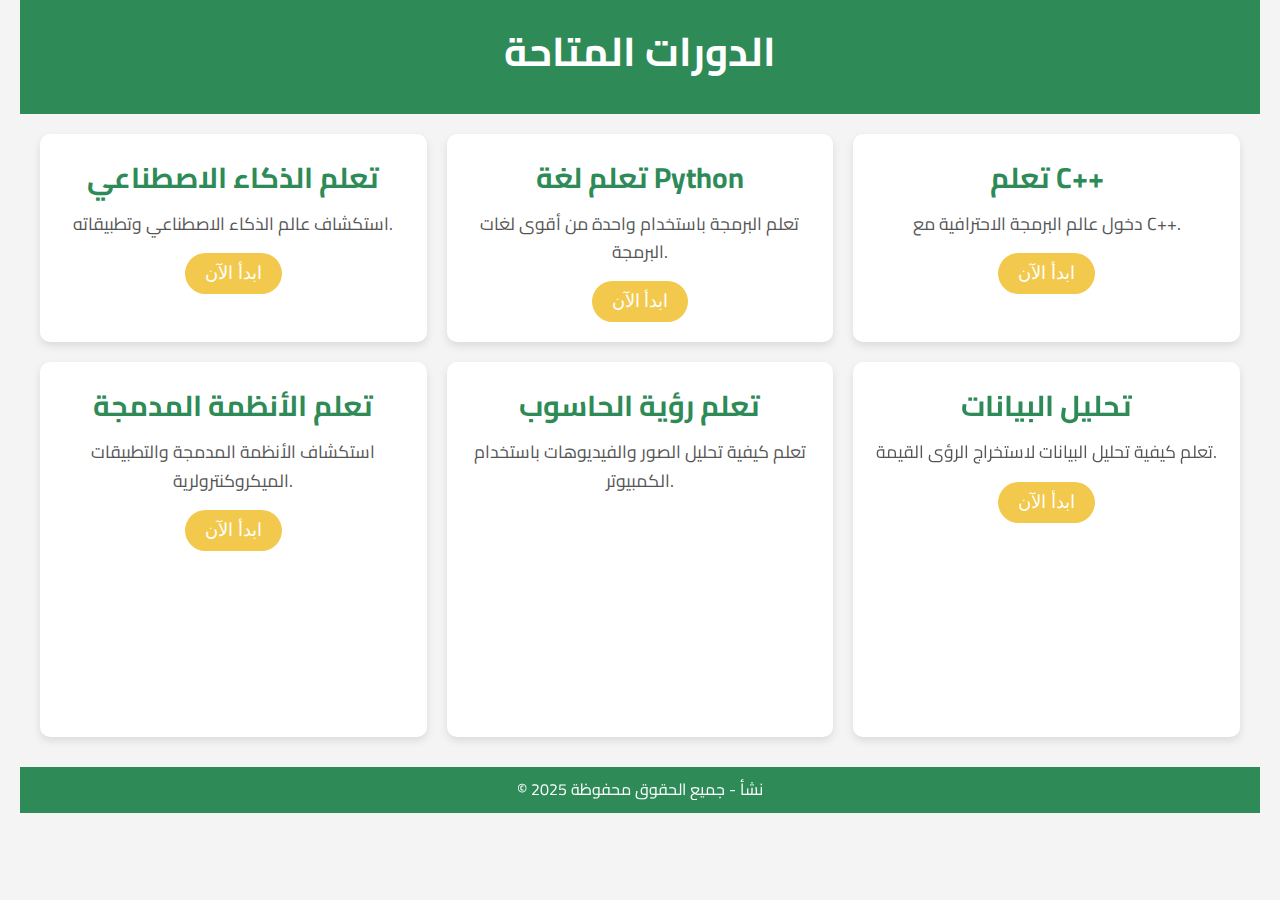
<file: Courses/courses.html>
<!DOCTYPE html>
<html lang="ar">
<head>
    <meta charset="UTF-8">
    <meta name="viewport" content="width=device-width, initial-scale=1.0">
    <title>الدورات</title>
    <!-- Google Fonts -->
    <link rel="preconnect" href="https://fonts.googleapis.com">
    <link rel="preconnect" href="https://fonts.gstatic.com" crossorigin>
    <link href="https://fonts.googleapis.com/css2?family=Cairo:wght@400;700&display=swap" rel="stylesheet">
    <!-- External CSS -->
    <link rel="stylesheet" href="courses.css">
</head>
<body>
    <header>
        <h1>الدورات المتاحة</h1>
    </header>

    <main>
        <div class="courses-container">
            <div class="course-card">
                <h2>تعلم الذكاء الاصطناعي</h2>
                <p>استكشاف عالم الذكاء الاصطناعي وتطبيقاته.</p>
                <a href="computer_vision.html"><button>ابدأ الآن</button></a>
            </div>
            <div class="course-card">
                <h2>تعلم لغة Python</h2>
                <p>تعلم البرمجة باستخدام واحدة من أقوى لغات البرمجة.</p>
                <button>ابدأ الآن</button>
            </div>
            <div class="course-card">
                <h2>تعلم C++</h2>
                <p>دخول عالم البرمجة الاحترافية مع C++.</p>
                <button>ابدأ الآن</button>
            </div>
            <div class="course-card">
                <h2>تعلم الأنظمة المدمجة</h2>
                <p>استكشاف الأنظمة المدمجة والتطبيقات الميكروكنترولرية.</p>
                <button>ابدأ الآن</button>
            </div>
            <div class="course-card">
                <h2>تعلم رؤية الحاسوب</h2>
                <p>تعلم كيفية تحليل الصور والفيديوهات باستخدام الكمبيوتر.</p>
                <iframe width="100%" height="200" 
                    src="https://www.youtube.com/embed/QDzZZHNXgco" 
                    title="YouTube video player" 
                    frameborder="0" 
                    allow="accelerometer; autoplay; clipboard-write; encrypted-media; gyroscope; picture-in-picture" 
                    allowfullscreen>
                </iframe>
            </div>
            <div class="course-card">
                <h2>تحليل البيانات</h2>
                <p>تعلم كيفية تحليل البيانات لاستخراج الرؤى القيمة.</p>
                <button>ابدأ الآن</button>
            </div>
        </div>
    </main>

    <footer>
        <p>© 2025 نشأ - جميع الحقوق محفوظة</p>
    </footer>
</body>
</html>
</file>
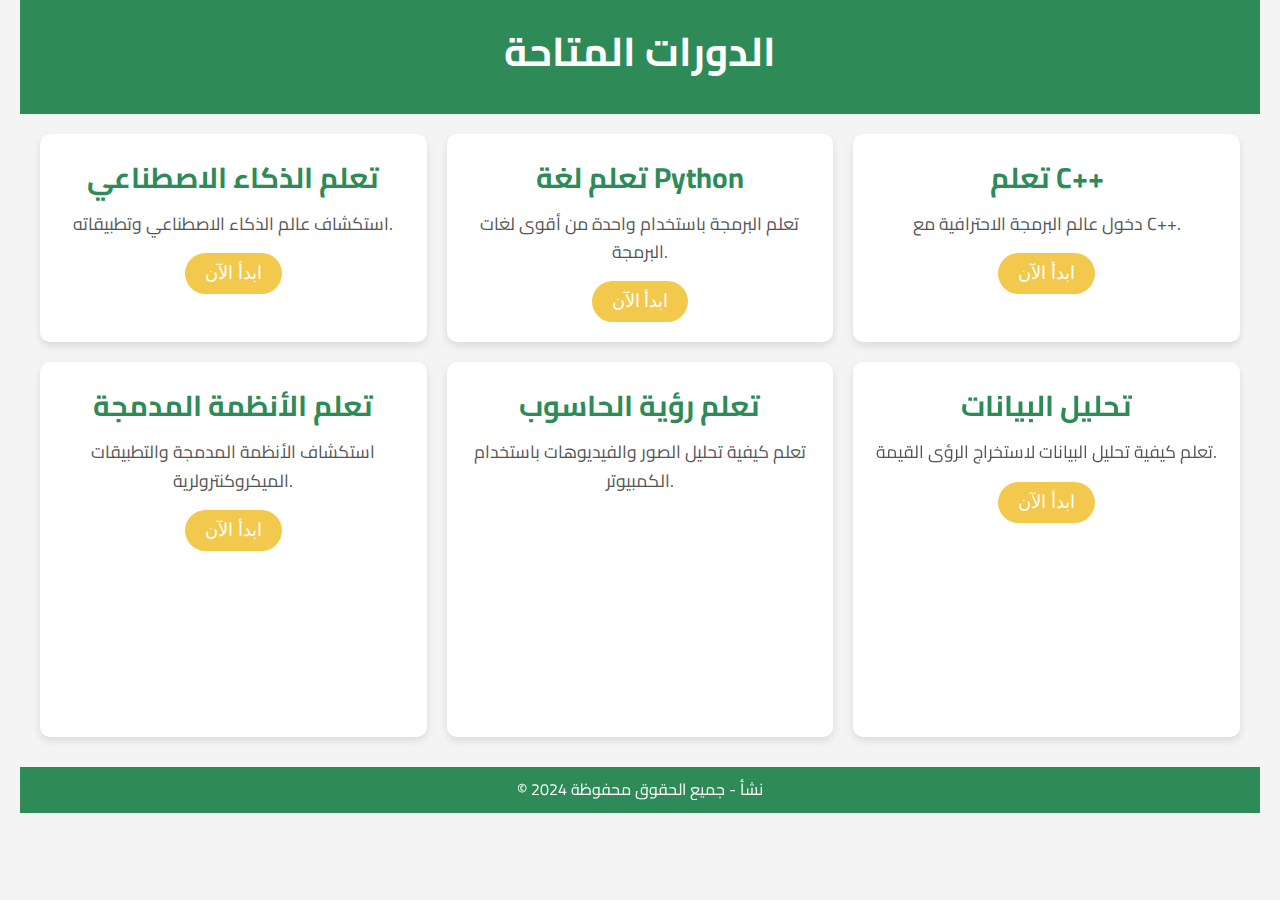
<file: edit7/Courses/courses.html>
<!DOCTYPE html>
<html lang="ar">
<head>
    <meta charset="UTF-8">
    <meta name="viewport" content="width=device-width, initial-scale=1.0">
    <title>الدورات</title>
    <!-- Google Fonts -->
    <link rel="preconnect" href="https://fonts.googleapis.com">
    <link rel="preconnect" href="https://fonts.gstatic.com" crossorigin>
    <link href="https://fonts.googleapis.com/css2?family=Cairo:wght@400;700&display=swap" rel="stylesheet">
    <!-- External CSS -->
    <link rel="stylesheet" href="courses.css">
</head>
<body>
    <header>
        <h1>الدورات المتاحة</h1>
    </header>

    <main>
        <div class="courses-container">
            <div class="course-card">
                <h2>تعلم الذكاء الاصطناعي</h2>
                <p>استكشاف عالم الذكاء الاصطناعي وتطبيقاته.</p>
                <a href="computer_vision.html"><button>ابدأ الآن</button></a>
            </div>
            <div class="course-card">
                <h2>تعلم لغة Python</h2>
                <p>تعلم البرمجة باستخدام واحدة من أقوى لغات البرمجة.</p>
                <button>ابدأ الآن</button>
            </div>
            <div class="course-card">
                <h2>تعلم C++</h2>
                <p>دخول عالم البرمجة الاحترافية مع C++.</p>
                <button>ابدأ الآن</button>
            </div>
            <div class="course-card">
                <h2>تعلم الأنظمة المدمجة</h2>
                <p>استكشاف الأنظمة المدمجة والتطبيقات الميكروكنترولرية.</p>
                <button>ابدأ الآن</button>
            </div>
            <div class="course-card">
                <h2>تعلم رؤية الحاسوب</h2>
                <p>تعلم كيفية تحليل الصور والفيديوهات باستخدام الكمبيوتر.</p>
                <iframe width="100%" height="200" 
                    src="https://www.youtube.com/embed/QDzZZHNXgco" 
                    title="YouTube video player" 
                    frameborder="0" 
                    allow="accelerometer; autoplay; clipboard-write; encrypted-media; gyroscope; picture-in-picture" 
                    allowfullscreen>
                </iframe>
            </div>
            <div class="course-card">
                <h2>تحليل البيانات</h2>
                <p>تعلم كيفية تحليل البيانات لاستخراج الرؤى القيمة.</p>
                <button>ابدأ الآن</button>
            </div>
        </div>
    </main>

    <footer>
        <p>© 2024 نشأ - جميع الحقوق محفوظة</p>
    </footer>
</body>
</html>
</file>
<file: Courses/courses.css>
/* General Reset */
* {
    margin: 0;
    padding: 0;
    box-sizing: border-box;
}

/* Body Styling */
body {
    font-family: 'Cairo', sans-serif;
    background-color: #f4f4f4;
    color: #333;
    line-height: 1.6;
    padding: 0 20px;
    text-align: center;
}

/* Header Styling */
header {
    background-color: #2E8B57;
    color: white;
    padding: 20px 0;
    text-align: center;
}

header h1 {
    font-size: 2.5em;
    margin-bottom: 10px;
}

/* Main Content */
main {
    margin: 20px auto;
    max-width: 1200px;
}

/* Courses Container */
.courses-container {
    display: grid;
    grid-template-columns: repeat(auto-fit, minmax(300px, 1fr));
    gap: 20px;
    margin-top: 20px;
}

/* Course Card Styling */
.course-card {
    background: white;
    border-radius: 10px;
    box-shadow: 0 4px 8px rgba(0, 0, 0, 0.1);
    padding: 20px;
    text-align: center;
    transition: transform 0.3s ease, box-shadow 0.3s ease;
}

.course-card:hover {
    transform: translateY(-10px);
    box-shadow: 0 8px 16px rgba(0, 0, 0, 0.2);
}

.course-card h2 {
    font-size: 1.8em;
    color: #2E8B57;
    margin-bottom: 10px;
}

.course-card p {
    font-size: 1.1em;
    color: #555;
    margin-bottom: 15px;
}

/* Button Styling */
.course-card button {
    background-color: #F2C94C;
    color: white;
    padding: 10px 20px;
    border: none;
    border-radius: 25px;
    font-size: 1.1em;
    cursor: pointer;
    transition: background-color 0.3s ease;
}

.course-card button:hover {
    background-color: #e0b43c;
}

/* Footer Styling */
footer {
    background-color: #2E8B57;
    color: white;
    padding: 10px 0;
    margin-top: 30px;
}
</file>
<file: edit7/Courses/courses.css>
/* General Reset */
* {
    margin: 0;
    padding: 0;
    box-sizing: border-box;
}

/* Body Styling */
body {
    font-family: 'Cairo', sans-serif;
    background-color: #f4f4f4;
    color: #333;
    line-height: 1.6;
    padding: 0 20px;
    text-align: center;
}

/* Header Styling */
header {
    background-color: #2E8B57;
    color: white;
    padding: 20px 0;
    text-align: center;
}

header h1 {
    font-size: 2.5em;
    margin-bottom: 10px;
}

/* Main Content */
main {
    margin: 20px auto;
    max-width: 1200px;
}

/* Courses Container */
.courses-container {
    display: grid;
    grid-template-columns: repeat(auto-fit, minmax(300px, 1fr));
    gap: 20px;
    margin-top: 20px;
}

/* Course Card Styling */
.course-card {
    background: white;
    border-radius: 10px;
    box-shadow: 0 4px 8px rgba(0, 0, 0, 0.1);
    padding: 20px;
    text-align: center;
    transition: transform 0.3s ease, box-shadow 0.3s ease;
}

.course-card:hover {
    transform: translateY(-10px);
    box-shadow: 0 8px 16px rgba(0, 0, 0, 0.2);
}

.course-card h2 {
    font-size: 1.8em;
    color: #2E8B57;
    margin-bottom: 10px;
}

.course-card p {
    font-size: 1.1em;
    color: #555;
    margin-bottom: 15px;
}

/* Button Styling */
.course-card button {
    background-color: #F2C94C;
    color: white;
    padding: 10px 20px;
    border: none;
    border-radius: 25px;
    font-size: 1.1em;
    cursor: pointer;
    transition: background-color 0.3s ease;
}

.course-card button:hover {
    background-color: #e0b43c;
}

/* Footer Styling */
footer {
    background-color: #2E8B57;
    color: white;
    padding: 10px 0;
    margin-top: 30px;
}
</file>
